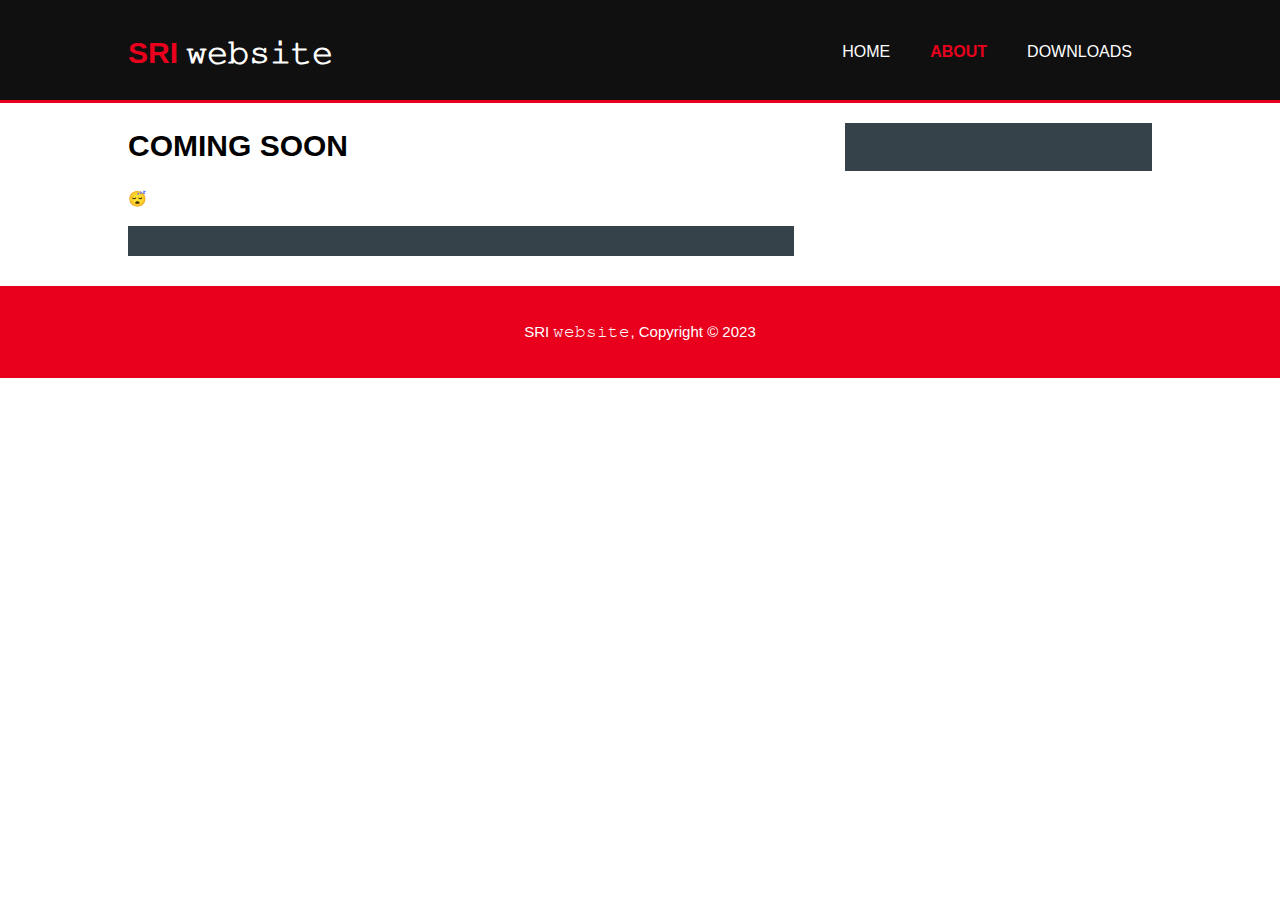
<file: about.html>
<!DOCTYPE html>
<html>
  <head>
    <meta charset="utf-8">
    <meta name="description" content="Affordable and professional web design">
	  <meta name="keywords" content="sri web, sri website, sri minecraft, wpm, waluka, walukapahan">
  	<meta name="author" content="Waluka Pahan">
    <title>SRI 𝚠𝚎𝚋𝚜𝚒𝚝𝚎 | About</title>
    <link rel="stylesheet" href="./css/style.css">
    <link rel="icon" href="img/favicon.png">
  </head>
  <body>
    <header>
      <div class="container">
        <div id="branding">
          <h1><span class="highlight">SRI</span> 𝚠𝚎𝚋𝚜𝚒𝚝𝚎</h1>
        </div>
        <nav>
          <ul>
            <li><a href="index.html">Home</a></li>
            <li class="current"><a href="about.html">About</a></li>
            <li><a href="services.html">Downloads</a></li>
          </ul>
        </nav>
      </div>
    </header>


    <section id="main">
      <div class="container">
        <article id="main-col">
          <h1 class="page-title">COMING SOON</h1>
          <p>
            😴
          </p>
          <p class="dark">
            
          </p>
        </article>

        <aside id="sidebar">
          <div class="dark">
            <h3></h3>
            <p>    </p>
          </div>
        </aside>
      </div>
    </section>

    <footer>
      <p>SRI 𝚠𝚎𝚋𝚜𝚒𝚝𝚎, Copyright &copy; 2023</p>
    </footer>
  </body>
</html>
</file>
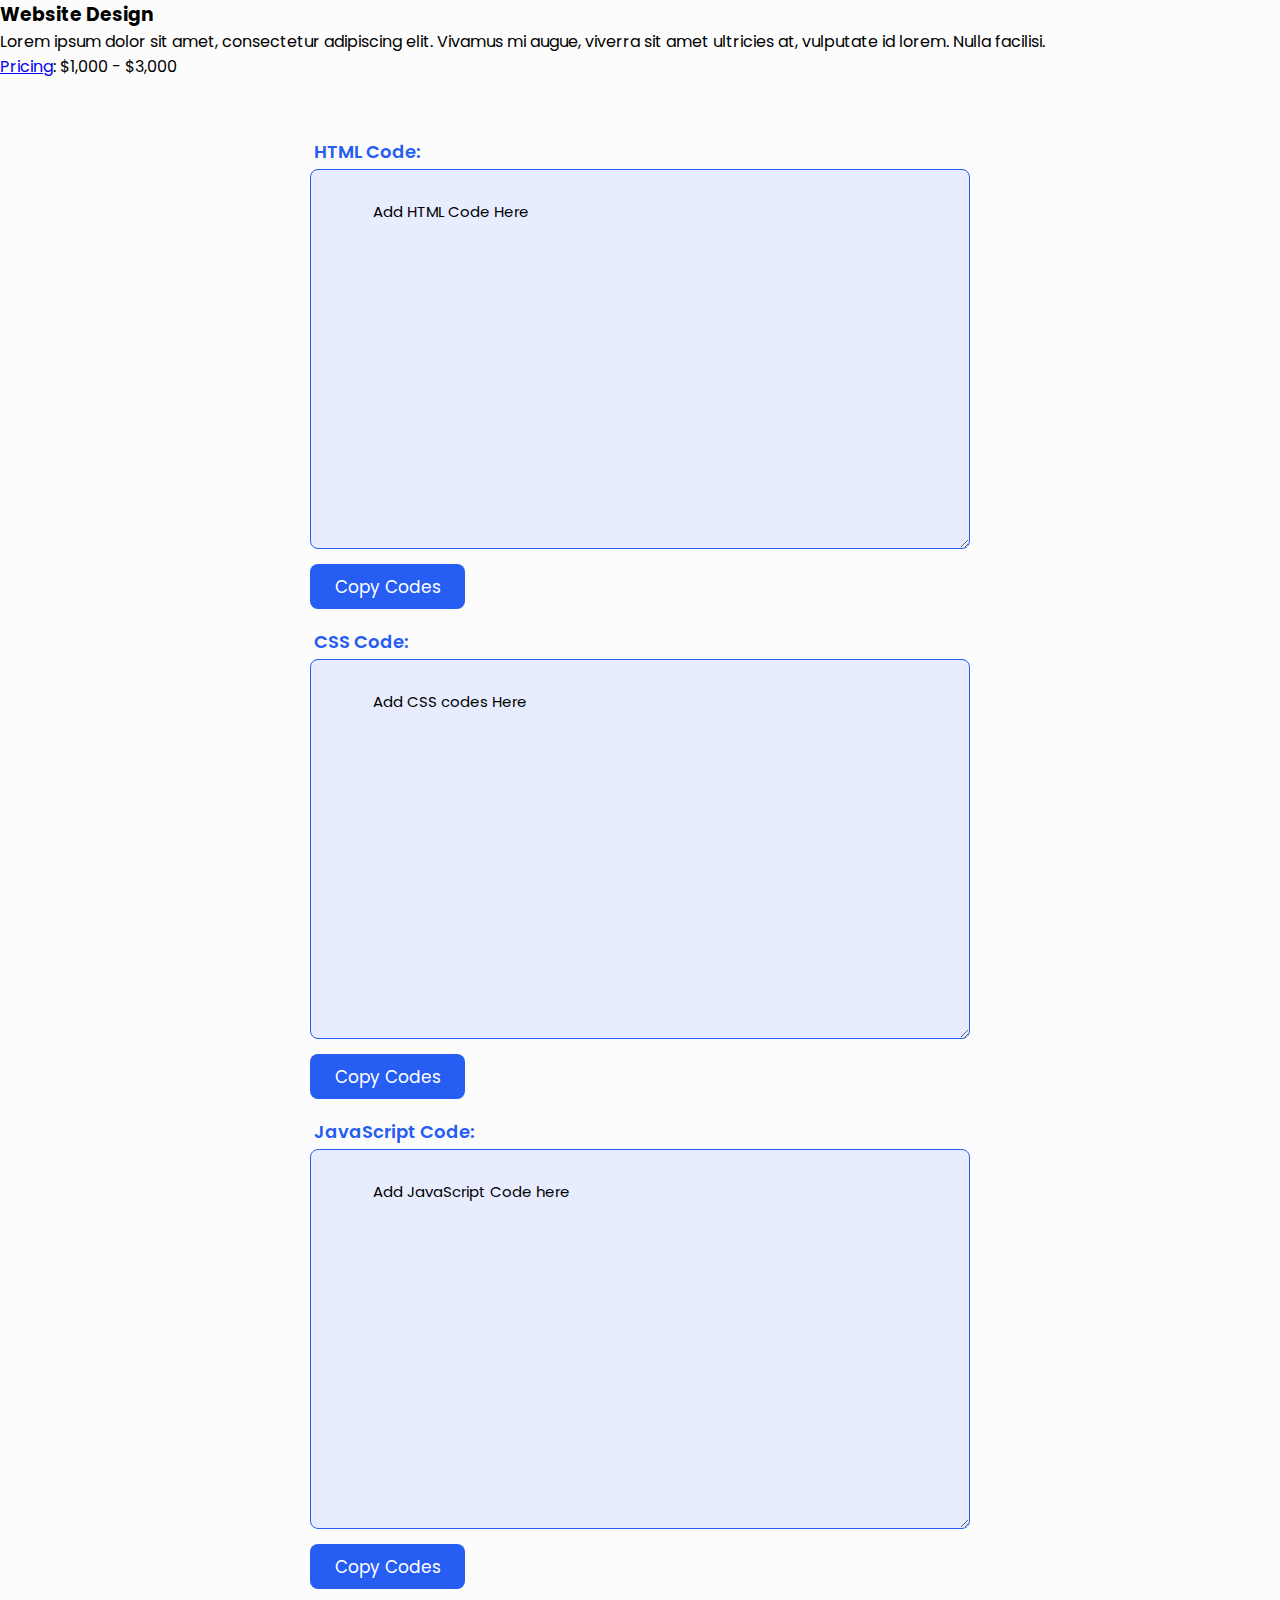
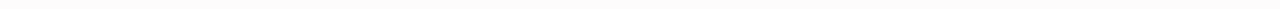
<file: README.html>
<!DOCTYPE html>
<html lang="en" >
<head>
  <meta charset="UTF-8">
  <title>CodePen - Social Media Icons</title>
  <link rel="stylesheet" href="test.css">

</head>
<body>

            <li>
              <h3>Website Design</h3>
              <p>Lorem ipsum dolor sit amet, consectetur adipiscing elit. Vivamus mi augue, viverra sit amet ultricies at, vulputate id lorem. Nulla facilisi.</p>
						  <p><a href = "index.html">Pricing</a>: $1,000 - $3,000</p>
            </li>


    <div class="text-boxes">
      <div class="text-box HTMLBox">
        <div class="topic">HTML Code:</div>
        <textarea id="HTMLBox" readonly>
        Add HTML Code Here
      </textarea
        >
        <button id="HTMLButton">Copy Codes</button>
      </div>
      <div class="text-box CSSBox">
        <div class="topic">CSS Code:</div>
        <textarea id="CSSBox" readonly>
        Add CSS codes Here
      </textarea
        >
        <button id="CSSButton">Copy Codes</button>
      </div>
      <div class="text-box JSBox">
        <div class="topic">JavaScript Code:</div>
        <textarea id="JSBox" readonly>
        Add JavaScript Code here
      </textarea
        >
        <button id="JSButton">Copy Codes</button>
      </div>
    </div>

    <script>
      // HTML BOx JS Code
      let HTMLBox = document.getElementById("HTMLBox");
      let HTMLButton = document.getElementById("HTMLButton");

      HTMLButton.onclick = function () {
        HTMLBox.select();
        document.execCommand("copy");
        HTMLButton.innerText = "Codes Copied";
      };

      // CSS Box Js Code
      let CSSBox = document.getElementById("CSSBox");
      let CSSButton = document.getElementById("CSSButton");

      CSSButton.onclick = function () {
        CSSBox.select();
        document.execCommand("copy");
        CSSButton.innerText = "Codes Copied";
      };
      // JavaScript BOx JS Code
      let JSBox = document.getElementById("JSBox");
      let JSButton = document.getElementById("JSButton");

      JSButton.onclick = function () {
        JSBox.select();
        document.execCommand("copy");
        JSButton.innerText = "Codes Copied";
      };
    </script>

</body>
</html>
</file>
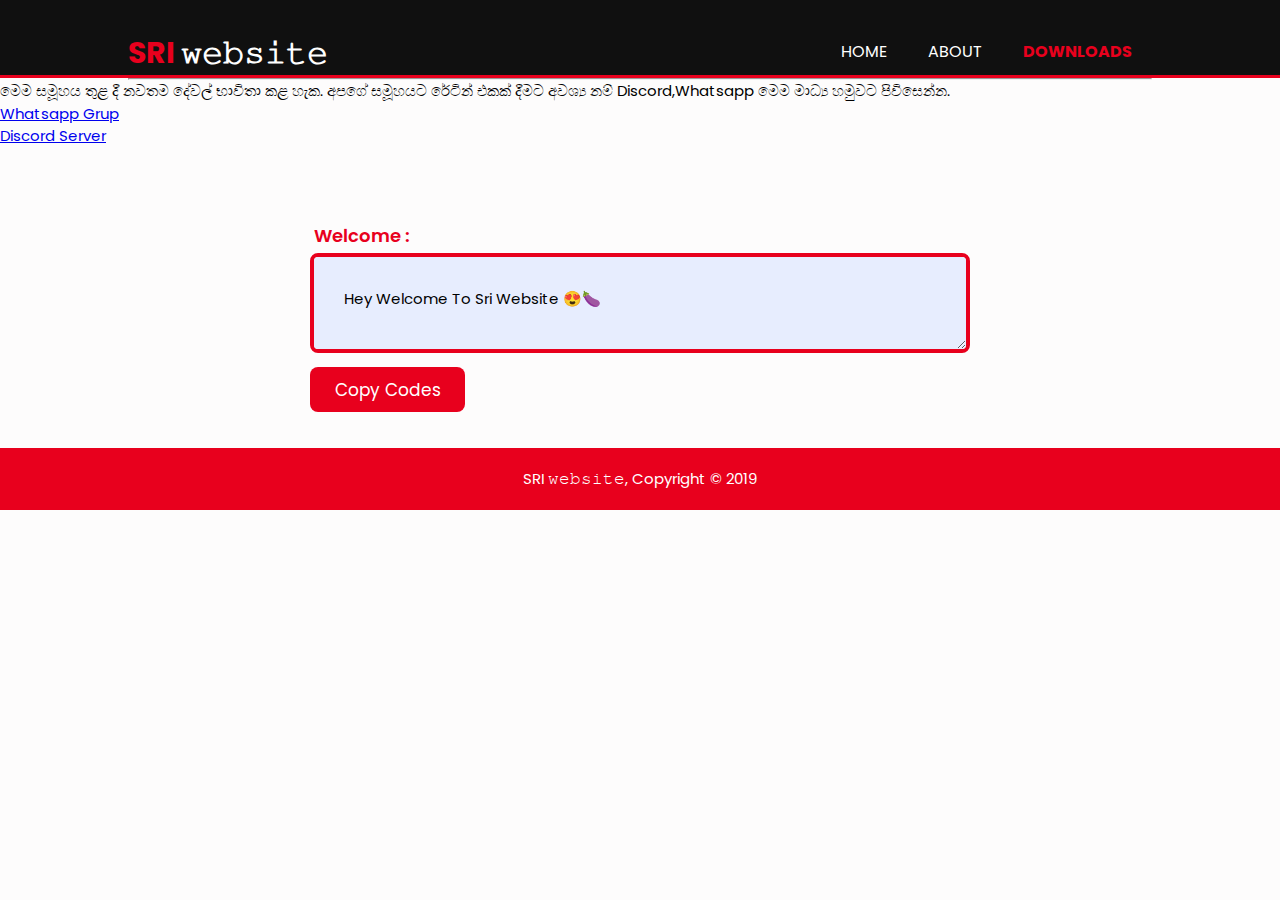
<file: services.html>
<!DOCTYPE html>
<html>
  <head>
    <meta charset="utf-8">
    <meta name="description" content="Affordable and professional web design">
	  <meta name="keywords" content="sri web, sri website, sri minecraft, wpm, waluka, walukapahan">
  	<meta name="author" content="Waluka Pahan">
    <title>SRI 𝚠𝚎𝚋𝚜𝚒𝚝𝚎 | Downloads</title>
    <link rel="stylesheet" href="./css/style.css">
    <link rel="stylesheet" href="./css/download.css">
    <link rel="icon" href="img/favicon.png">
  </head>
  <body>
    <header>
      <div class="container">
        <div id="branding">
          <h1><span class="highlight">SRI</span> 𝚠𝚎𝚋𝚜𝚒𝚝𝚎</h1>
        </div>
        <nav>
          <ul>
            <li><a href="index.html">Home</a></li>
            <li><a href="about.html">About</a></li>
            <li class="current"><a href="services.html">Downloads</a></li>
          </ul>
        </nav>
      </div>
    </header>
    
    <section id="titalwp">
        <div class="container">
            
            
           <h2></h2>
           
           <hr> <!-- Horizontal Rule--!>
           
           <h2></h2>
           
        </div>
    </section>
    
    <p>මෙම සමූහය තුළ දී නවතම දේවල් භාවිතා කළ හැක. අපගේ සමූහයට රේටින් එකක් දීමට අවශ්‍ය නම් Discord,Whatsapp මෙම මාධ්‍ය හමුවට පිවිසෙන්න.
    </p>
						  <p><a href = "https://chat.whatsapp.com/Bmw1IoA79K5JroRjQNCu3T">Whatsapp Grup</a></p>
						  <p><a href = "https://discord.gg/vYkkPBtG">Discord Server</a></p>



<div class="text-boxes">
      <div class="text-box HTMLBox">
        <div class="topic">Welcome :</div>
        <textarea id="HTMLBox" readonly>Hey Welcome To Sri Website 😍🍆
      </textarea
        >
        <button id="HTMLButton">Copy Codes</button>
      </div>
          </div>


<script>
      // HTML BOx JS Code
      let HTMLBox = document.getElementById("HTMLBox");
      let HTMLButton = document.getElementById("HTMLButton");

      HTMLButton.onclick = function () {
        HTMLBox.select();
        document.execCommand("copy");
        HTMLButton.innerText = "Codes Copied";
      };

    </script>

    <footer>
      <p>SRI 𝚠𝚎𝚋𝚜𝚒𝚝𝚎, Copyright &copy; 2019</p>
    </footer>
  </body>
</html>
</file>
<file: css/style.css>
body{
  font: 15px/1.5 Arial, Helvetica,sans-serif;
  padding:0;
  margin:0;
  background-color:#floralwhite;
}

/* Global */
.container{
  width:80%;
  margin:auto;
  overflow:hidden;
}

ul{
  margin:0;
  padding:0;
}

.button_1{
  height:38px;
  background:#e8001d;
  border:0;
  padding-left: 20px;
  padding-right:20px;
  color:#ffffff;
}

.dark{
  padding:15px;
  background:#35424a;
  color:#ffffff;
  margin-top:10px;
  margin-bottom:10px;
}

/* Header **/
header{
  background:#101010;
  color:#ffffff;
  padding-top:30px;
  min-height:70px;
  border-bottom:#e8001d 3px solid;
}

header a{
  color:#ffffff;
  text-decoration:none;
  text-transform: uppercase;
  font-size:16px;
}

header li{
  float:left;
  display:inline;
  padding: 0 20px 0 20px;
}

header #branding{
  float:left;
}

header #branding h1{
  margin:0;
}

header nav{
  float:right;
  margin-top:10px;
}

header .highlight, header .current a{
  color:#e8001d;
  font-weight:bold;
}

header a:hover{
  color:#cccccc;
  font-weight:bold;
}

/* Showcase */
#showcase{
  min-height:400px;
  background:url('https://tinyurl.com/2gpm8rhn') no-repeat;
  background-position: center;
  background-size: cover;
  text-align:center;
  color:#ffffff;
}

#showcase h1{
  margin-top:100px;
  font-size:55px;
  margin-bottom:10px;
}

#showcase p{
  font-size:20px;
}

#tital h2{
    margin-top:5px;
  margin-bottom:5px;
  text-align:center;
}
/* Newsletter */
#newsletter{
  padding:15px;
  color:#ffffff;
  background:#35424a
}

#newsletter h1{
  float:left;
}

#newsletter form {
  float:right;
  margin-top:15px;
}

#newsletter input[type="email"]{
  padding:4px;
  height:25px;
  width:250px;
}

/* Boxes */
#boxes{
  margin-top:20px;
}

#boxes .box{
  float:left;
  text-align: center;
  width:30%;
  padding:10px;
}

#boxes .box img{
  width:90px;
}


/* Sidebar */
aside#sidebar{
  float:right;
  width:30%;
  margin-top:10px;
}

aside#sidebar .quote input, aside#sidebar .quote textarea{
  width:90%;
  padding:5px;
}

/* Main-col */
article#main-col{
  float:left;
  width:65%;
}

/* Services */
ul#services li{
  list-style: none;
  padding:20px;
  border: #cccccc solid 1px;
  margin-bottom:5px;
  background:#e6e6e6;
}

footer{
  padding:20px;
  margin-top:20px;
  color:#ffffff;
  background-color:#e8001d;
  text-align: center;
}

/* Media Queries */
@media(max-width: 768px){
  header #branding,
  header nav,
  header nav li,
  #newsletter h1,
  #newsletter form,
  #boxes .box,
  article#main-col,
  aside#sidebar{
    float:none;
    text-align:center;
    width:100%;
  }

  header{
    padding-bottom:20px;
  }

  #showcase h1{
    margin-top:40px;
  }

  #newsletter button, .quote button{
    display:block;
    width:100%;
  }

  #newsletter form input[type="email"], .quote input, .quote textarea{
    width:100%;
    margin-bottom:5px;
  }
  
  #1tital{
  min-height:100px;
  text-align:center;
  color:#ffffff;
}


}
</file>
<file: test.css>
/* Google Font CDN Link */
@import url('https://fonts.googleapis.com/css2?family=Poppins:wght@200;300;400;500;600;700&display=swap');
*{
  margin: 0;
  padding: 0;
  box-sizing: border-box;
  font-family: "Poppins" , sans-serif;
}
body{
  min-height: 100vh;
  width: 100%;
  background: #fdfcfc;
}
.text-boxes{
  height: 100%;
  width: 100%;
  display: flex;
  flex-direction: column;
  align-items: center;
  padding: 0 30px;
  margin-bottom: 60px;
}
.text-boxes .text-box{
  height: 380px;
  max-width: 660px;
  width: 100%;
  margin: 55px 0;
}
.text-boxes .text-box .topic{
  font-size: 18px;
  font-weight: 600;
  color: #265df2;
  margin: 4px;
}
.text-boxes .text-box textarea{
  height: 100%;
  width: 100%;
  padding: 30px;
  font-size: 15px;
  font-weight: 400;
  outline: none;
  border: 1px solid #265df2;
  border-radius: 8px;
  background: #e7edfe;
}
.text-box textarea::-webkit-scrollbar{
  display: none;
}
.text-boxes .text-box button{
  height: 45px;
  width: 155px;
  color: #fff;
  background: #265df2;
  outline: none;
  border: none;
  border-radius: 8px;
  font-size: 17px;
  font-weight: 400;
  margin: 8px 0;
  cursor: pointer;
  transition: all 0.4s ease;
}
.text-boxes .text-box button:hover{
  background: #0e4bf1;
}
@media (max-width: 400px) {
  .text-boxes .text-box button{
    width: 100%;
  }
}









































































/* ///// */
</file>
<file: css/download.css>
/* Google Font CDN Link */
@import url('https://fonts.googleapis.com/css2?family=Poppins:wght@200;300;400;500;600;700&display=swap');
*{
  margin: 0;
  padding: 0;
  box-sizing: border-box;
  font-family: "Poppins" , sans-serif;
}
body{
  min-height: 100vh;
  width: 100%;
  background: #fdfcfc;
}
.text-boxes{
  height: 100%;
  width: 100%;
  display: flex;
  flex-direction: column;
  align-items: center;
  padding: 0 30px;
  margin-bottom: 60px;
}
.text-boxes .text-box{
  height: 100px;
  max-width: 660px;
  width: 100%;
  margin: 70px 0;
}
.text-boxes .text-box .topic{
  font-size: 18px;
  font-weight: 600;
  color: #e8001d;
  margin: 4px;
}
.text-boxes .text-box textarea{
  height: 100%;
  width: 100%;
  padding: 30px;
  font-size: 15px;
  font-weight: 400;
  outline: none;
  border: 4px solid #e8001d;
  border-radius: 8px;
  background: #e7edfe;
}
.text-box textarea::-webkit-scrollbar{
  display: none;
}
.text-boxes .text-box button{
  height: 45px;
  width: 155px;
  color: #fff;
  background: #e8001d;
  outline: none;
  border: none;
  border-radius: 8px;
  font-size: 17px;
  font-weight: 400;
  margin: 8px 0;
  cursor: pointer;
  transition: all 0.4s ease;
}
.text-boxes .text-box button:hover{
  background: #000000;
}
@media (max-width: 400px) {
  .text-boxes .text-box button{
    width: 100%;
  }
  #titalwp h2{
  height: 45px;
  width: 155px;  
  text-align:center;
}
}









































































/* ///// */
</file>
